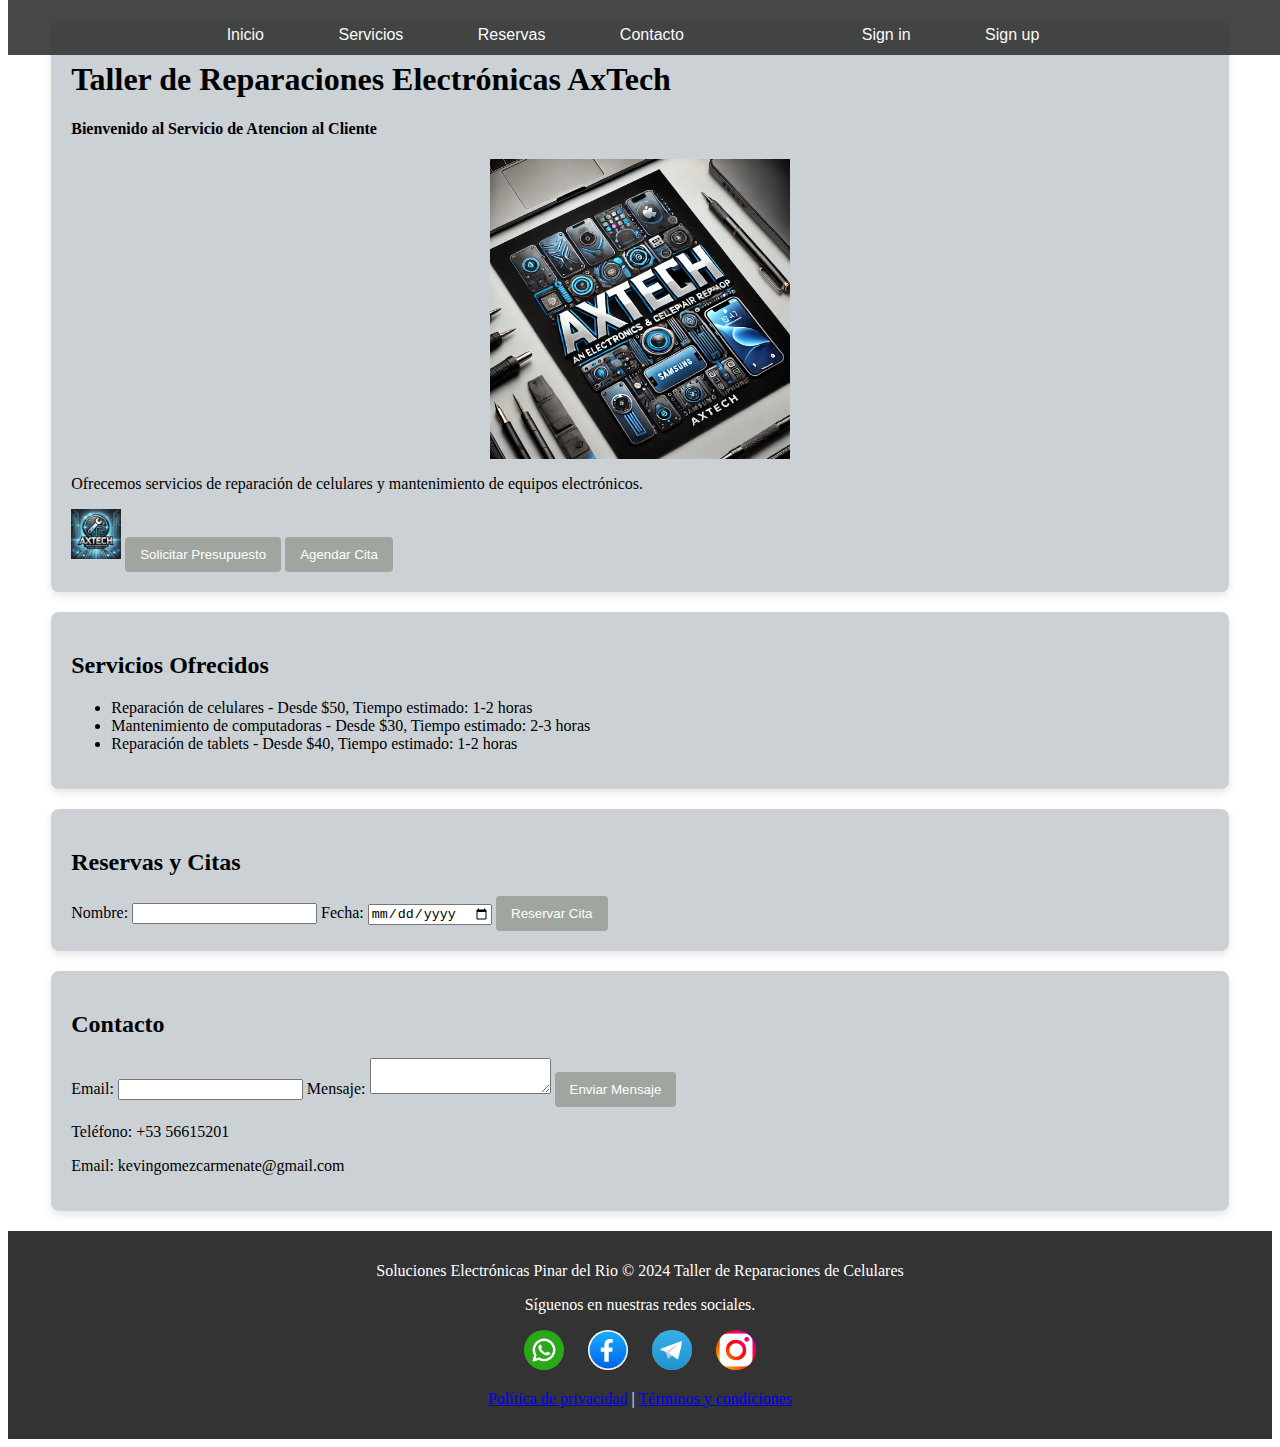
<file: page.html>
<!DOCTYPE html>
<html lang="es">
<head>
    <meta charset="UTF-8">
    <meta name="viewport" content="width=device-width, initial-scale=1.0">
    <title>Taller de Reparaciones</title>
    <link rel="stylesheet" href="css/styles.css">
</head>
<body>
    <header class="menu">
        <nav>
            <ul class="list1">
                <li><a href="#inicio">Inicio</a></li>
                <li><a href="#servicios">Servicios</a></li>
                <li><a href="#reservas">Reservas</a></li>
                <li><a href="#contacto">Contacto</a></li>
                <li></li>
                <li></li>
                <li></li>
                <li><a href="signin.html">Sign in</a></li>
                <li><a href="signup.html">Sign up</a></li>
            </ul>
        </nav>
    </header>

    <section id="inicio">
        <h1>Taller de Reparaciones Electrónicas AxTech</h1>
        <h4>Bienvenido al Servicio de Atencion al Cliente</h4>
        <img id="imgP" src="images/icono_principal.webp">
        <p>Ofrecemos servicios de reparación de celulares y mantenimiento de equipos electrónicos.</p>
        <img id="img1" src="images/icono_1.webp" alt="Taller de Reparaciones/n">
        <button onclick="solicitarPresupuesto()">Solicitar Presupuesto</button>
        <button onclick="agendarCita()">Agendar Cita</button>
    </section>

    <section id="servicios">
        <h2>Servicios Ofrecidos</h2>
        <ul>
            <li>Reparación de celulares - Desde $50, Tiempo estimado: 1-2 horas</li>
            <li>Mantenimiento de computadoras - Desde $30, Tiempo estimado: 2-3 horas</li>
            <li>Reparación de tablets - Desde $40, Tiempo estimado: 1-2 horas</li>
        </ul>
    </section>

    <section id="reservas">
        <h2>Reservas y Citas</h2>
        <form id="formReserva">
            <label for="nombre">Nombre:</label>
            <input type="text" id="nombre" required>
            <label for="fecha">Fecha:</label>
            <input type="date" id="fecha" required>
            <button type="submit">Reservar Cita</button>
        </form>
    </section>

    <section id="contacto">
        <h2>Contacto</h2>
        <form id="formContacto">
            <label for="email">Email:</label>
            <input id="eml" type="email" id="email" required>
            <label for="mensaje">Mensaje:</label>
            <textarea id="mensaje" required></textarea>
            <button type="submit">Enviar Mensaje</button>
        </form>
        <p>Teléfono: +53 56615201</p>
        <p>Email: kevingomezcarmenate@gmail.com</p>
    </section>

    <footer>
        <p>Soluciones Electrónicas Pinar del Rio &copy; 2024 Taller de Reparaciones de Celulares</p>
        <p> Síguenos en nuestras redes sociales.</p>
        <div class="social-links">
            <a href="https://wa.me/5356615201" target="_blank">
                <img id="ws" src="images/ws.png" alt="Whatsapp">
            </a>
            <a href="https://www.facebook.com/KevinGomezCarmenate" target="_blank">
                <img id="face" src="images/faces.jpg" alt="Facebook">
            </a>
            <a href="https://t.me/kevitooh_03" target="_blank">
                <img id="tmg" src="images/tgm.jpg" alt="Telegram">
            </a>
            <a href="https://www.instagram.com/kevitooh_03" target="_blank">
                <img id="insta" src="images/insta.jpg" alt="Instagram">
            </a>
        </div>
        <p class="pt"><a href="privacy.html">Política de privacidad</a> | <a href="terms.html">Términos y condiciones</a></p>
    </footer>

    <script src="js/script.js"></script>
</body>
</html>
</file>
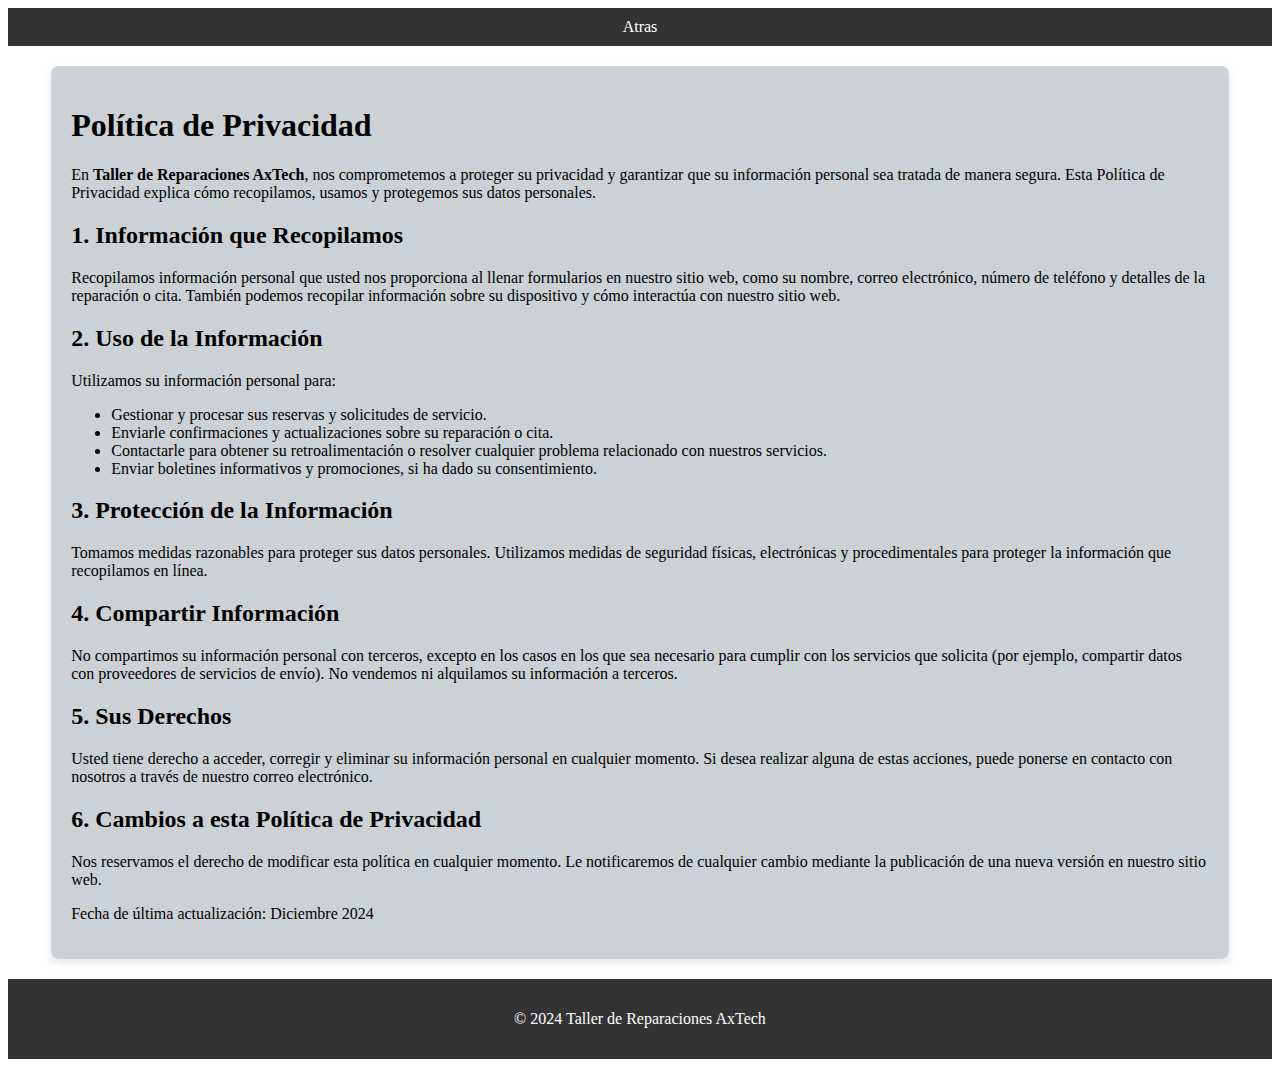
<file: privacy.html>
<!DOCTYPE html>
<html lang="es">
<head>
    <meta charset="UTF-8">
    <meta name="viewport" content="width=device-width, initial-scale=1.0">
    <title>Política de Privacidad - Taller de Reparaciones AxTech</title>
    <link rel="stylesheet" href="css/styles.css">
</head>
<body>
    <header style="text-align: center;">
        <nav>
            <a href="page.html">Atras</a>
        </nav>
    </header>

    <main>
        <section>
            <h1>Política de Privacidad</h1>
            <p>En <strong>Taller de Reparaciones AxTech</strong>, nos comprometemos a proteger su privacidad y garantizar que su información personal sea tratada de manera segura. Esta Política de Privacidad explica cómo recopilamos, usamos y protegemos sus datos personales.</p>

            <h2>1. Información que Recopilamos</h2>
            <p>Recopilamos información personal que usted nos proporciona al llenar formularios en nuestro sitio web, como su nombre, correo electrónico, número de teléfono y detalles de la reparación o cita. También podemos recopilar información sobre su dispositivo y cómo interactúa con nuestro sitio web.</p>

            <h2>2. Uso de la Información</h2>
            <p>Utilizamos su información personal para:</p>
            <ul>
                <li>Gestionar y procesar sus reservas y solicitudes de servicio.</li>
                <li>Enviarle confirmaciones y actualizaciones sobre su reparación o cita.</li>
                <li>Contactarle para obtener su retroalimentación o resolver cualquier problema relacionado con nuestros servicios.</li>
                <li>Enviar boletines informativos y promociones, si ha dado su consentimiento.</li>
            </ul>

            <h2>3. Protección de la Información</h2>
            <p>Tomamos medidas razonables para proteger sus datos personales. Utilizamos medidas de seguridad físicas, electrónicas y procedimentales para proteger la información que recopilamos en línea.</p>

            <h2>4. Compartir Información</h2>
            <p>No compartimos su información personal con terceros, excepto en los casos en los que sea necesario para cumplir con los servicios que solicita (por ejemplo, compartir datos con proveedores de servicios de envío). No vendemos ni alquilamos su información a terceros.</p>

            <h2>5. Sus Derechos</h2>
            <p>Usted tiene derecho a acceder, corregir y eliminar su información personal en cualquier momento. Si desea realizar alguna de estas acciones, puede ponerse en contacto con nosotros a través de nuestro correo electrónico.</p>

            <h2>6. Cambios a esta Política de Privacidad</h2>
            <p>Nos reservamos el derecho de modificar esta política en cualquier momento. Le notificaremos de cualquier cambio mediante la publicación de una nueva versión en nuestro sitio web.</p>

            <p>Fecha de última actualización: Diciembre 2024</p>
        </section>
    </main>

    <footer>
        <p>&copy; 2024 Taller de Reparaciones AxTech</p>
    </footer>
</body>
</html>
</file>
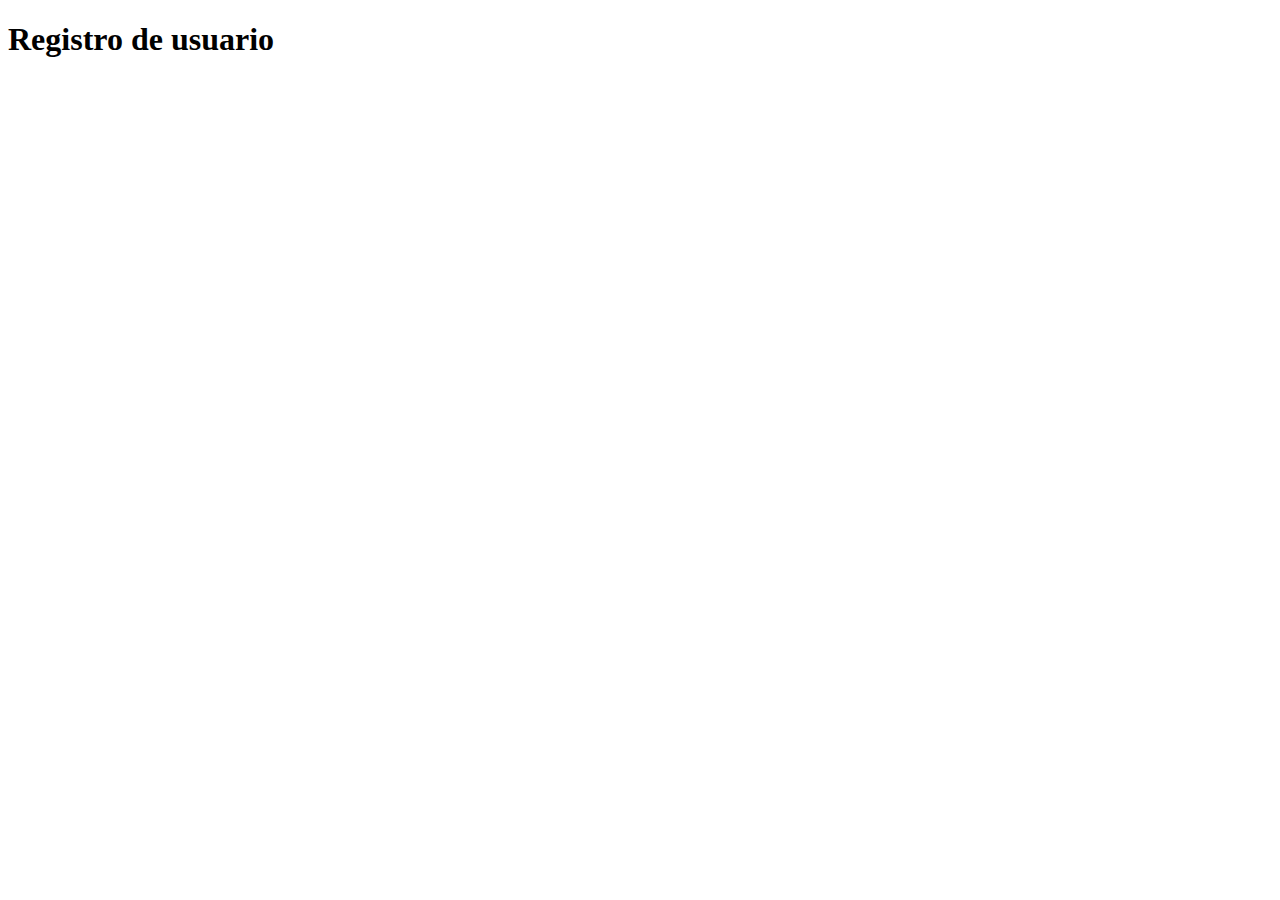
<file: signin.html>
<!DOCTYPE html>
<html lang="en">
<head>
    <meta charset="UTF-8">
    <meta name="viewport" content="width=device-width, initial-scale=1.0">
    <title>Registro de Usuario</title>
</head>
<body>
    <H1>Registro de usuario</H1>
</body>
</html>
</file>
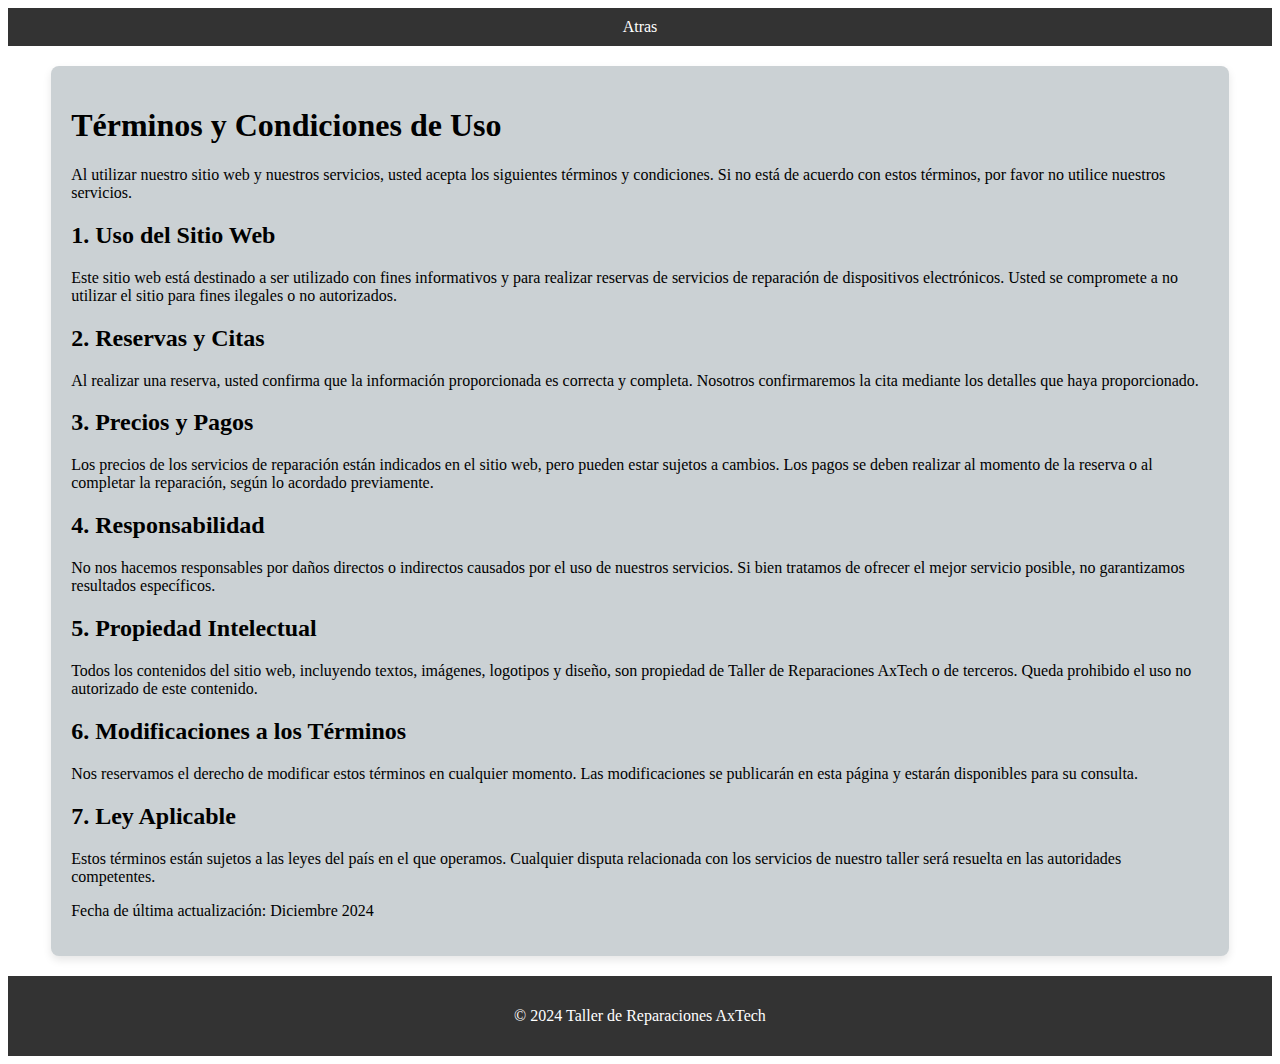
<file: terms.html>
<!DOCTYPE html>
<html lang="es">
<head>
    <meta charset="UTF-8">
    <meta name="viewport" content="width=device-width, initial-scale=1.0">
    <title>Términos y Condiciones - Taller de Reparaciones</title>
    <link rel="stylesheet" href="css/styles.css">
</head>
<body>
    <header style="text-align: center;">
        <nav>
            <a href="page.html">Atras</a>
        </nav>
    </header>

    <main>
        <section>
            <h1>Términos y Condiciones de Uso</h1>
            <p>Al utilizar nuestro sitio web y nuestros servicios, usted acepta los siguientes términos y condiciones. Si no está de acuerdo con estos términos, por favor no utilice nuestros servicios.</p>

            <h2>1. Uso del Sitio Web</h2>
            <p>Este sitio web está destinado a ser utilizado con fines informativos y para realizar reservas de servicios de reparación de dispositivos electrónicos. Usted se compromete a no utilizar el sitio para fines ilegales o no autorizados.</p>

            <h2>2. Reservas y Citas</h2>
            <p>Al realizar una reserva, usted confirma que la información proporcionada es correcta y completa. Nosotros confirmaremos la cita mediante los detalles que haya proporcionado.</p>

            <h2>3. Precios y Pagos</h2>
            <p>Los precios de los servicios de reparación están indicados en el sitio web, pero pueden estar sujetos a cambios. Los pagos se deben realizar al momento de la reserva o al completar la reparación, según lo acordado previamente.</p>

            <h2>4. Responsabilidad</h2>
            <p>No nos hacemos responsables por daños directos o indirectos causados por el uso de nuestros servicios. Si bien tratamos de ofrecer el mejor servicio posible, no garantizamos resultados específicos.</p>

            <h2>5. Propiedad Intelectual</h2>
            <p>Todos los contenidos del sitio web, incluyendo textos, imágenes, logotipos y diseño, son propiedad de Taller de Reparaciones AxTech o de terceros. Queda prohibido el uso no autorizado de este contenido.</p>

            <h2>6. Modificaciones a los Términos</h2>
            <p>Nos reservamos el derecho de modificar estos términos en cualquier momento. Las modificaciones se publicarán en esta página y estarán disponibles para su consulta.</p>

            <h2>7. Ley Aplicable</h2>
            <p>Estos términos están sujetos a las leyes del país en el que operamos. Cualquier disputa relacionada con los servicios de nuestro taller será resuelta en las autoridades competentes.</p>

            <p>Fecha de última actualización: Diciembre 2024</p>
        </section>
    </main>

    <footer>
        <p>&copy; 2024 Taller de Reparaciones AxTech</p>
    </footer>
</body>
</html>
</file>
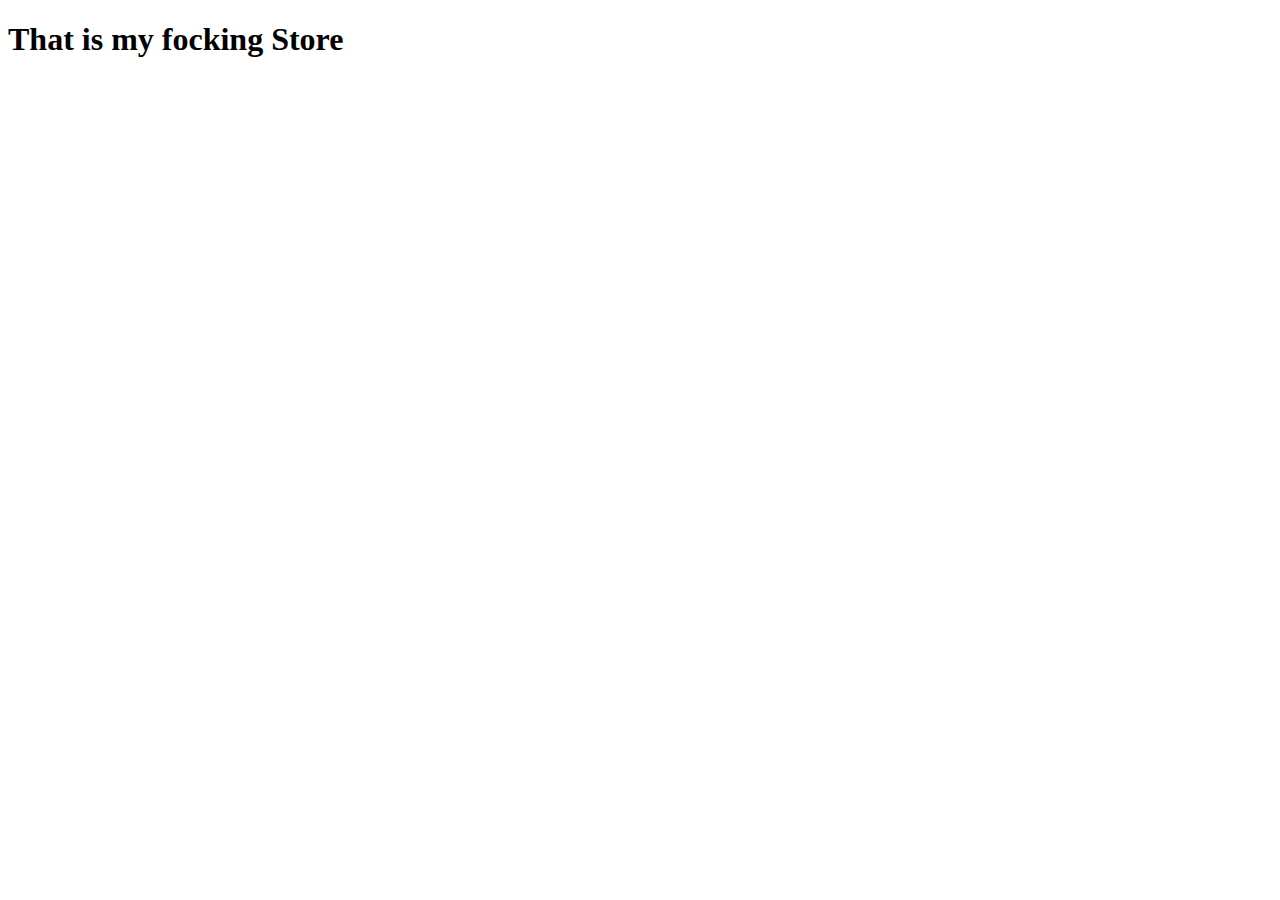
<file: tienda.html>
<!DOCTYPE html>
<html lang="en">
<head>
    <meta charset="UTF-8">
    <meta name="viewport" content="width=device-width, initial-scale=1.0">
    <title>Tienda AxTech Store</title>
</head>
<body>
    <H1>That is my focking Store</H1>
</body>
</html>
</file>
<file: css/styles.css>
/* General Styles */
.body{
    margin: 0;
    padding: 0;
    background-image: url('images/fondo_principal.webp');
    background-size: cover;  
    background-position: center; 
    background-attachment: fixed;
    margin-top: 40px;
}

#img1 {
    height: 50px;
    width: 50px;
}

#imgP {
    height: 300px;
    width: 300px;
    display: block;
    margin: 0 auto; /* Centra la imagen */
}

/* Menu Styles */
.menu {
    list-style: none;
    position: fixed;
    top: 0;
    width: 100%;
    height: 35px;
    font-family: Arial, sans-serif;
    background-color: #333;
    color: white;
    opacity: 0.9;
    text-align: center;
    z-index: 100;
}

/* Header Styles */
header {
    background-color: #333;
    color: white;
    padding: 10px 0;
    text-align: center;
}

/* Navigation */
nav a {
    color: white;
    text-decoration: none;
    display: block;
    margin: 0 20px;
}

nav a:hover {
    color: #1b09c0;
}

/* List Styles */
.list1, .list2 {
    list-style-type: none;
    padding: 0;
}

.list1 li {
    display: inline-block;
    margin-right: 30px;
}

.list2 li {
    display: inline-block;
    margin-right: 10px;
}

/* Section Styles */
section {
    padding: 20px;
    background-color: #cbd1d4;
    border-radius: 8px;
    margin: 20px auto;
    max-width: 90%;
    box-shadow: 0 4px 8px rgba(0, 0, 0, 0.1);
}

.sections {
    margin-top: 100px;
}

.reserva-container {
    display: flex;
    justify-content: space-between; 
    align-items: center; 
    gap: 20px;
}

.reserva-form {
    flex: 1; 
    max-width: 50%; 
    padding: 0px;
}

.reserva-imagen {
    flex: 1; 
    text-align: center; 
}

.reserva-imagen img {
    max-width: 300px; 
    height: 300px; 
}

footer {
    background-color: #333;
    color: white;
    text-align: center;
    padding: 15px 0;
    margin-top: 20px;
}

footer .social-links a {
    margin: 0 10px;
    display: inline-block;
    transition: transform 0.3s ease;
}

footer .social-links a img {
    width: 40px;
    height: 40px;
    border-radius: 50%;
}

footer .social-links a:hover {
    transform: scale(1.1);
}

/* Button Styles */
button {
    background-color: #a0a5a0;
    color: white;
    border: none;
    padding: 10px 15px;
    cursor: pointer;
    border-radius: 4px;
    transition: background-color 0.3s ease;
}

button:hover {
    background-color: #2c61f3;
}

/* Responsive Styles */
@media (max-width: 768px) {
    /* Menu */
    .menu {
        height: 40px; /* Reduce altura */
        padding: 5px 10px; /* Reduce padding */
        font-size: 14px; /* Ajusta el tamaño del texto */
    }

    nav a {
        margin: 0 10px; /* Reduce el espaciado */
        font-size: 14px; /* Ajusta el tamaño del texto */
    }

    /* Images */
    #img1 {
        height: 40px;
        width: 40px;
    }

    #imgP {
        height: 200px;
        width: 200px;
    }

    /* Sections */
    section {
        padding: 15px;
        margin: 15px auto;
        font-size: 14px; /* Reduce el tamaño del texto */
    }

    /* Footer */
    footer {
        padding: 10px 0; /* Reduce el padding */
        font-size: 14px; /* Ajusta el tamaño del texto */
    }

    footer .social-links a img {
        width: 30px;
        height: 30px; /* Reduce el tamaño de los íconos */
    }
}

@media (max-width: 480px) {
    /* Menú y Footer aún más pequeños */
    .menu {
        height: 35px;
        padding: 5px;
        font-size: 12px;
    }

    nav a {
        font-size: 12px;
    }

    footer {
        padding: 8px 0;
        font-size: 12px;
    }

    footer .social-links a img {
        width: 25px;
        height: 25px;
    }

    section {
        padding: 10px;
        margin: 10px auto;
        font-size: 12px;
    }

    #imgP {
        height: 150px;
        width: 150px;
    }

    #im1{
        height: 150px;
        width: 150px; 
    }

    #map{
        height: 100px;
        width: 100px; 
    }
}
</file>
